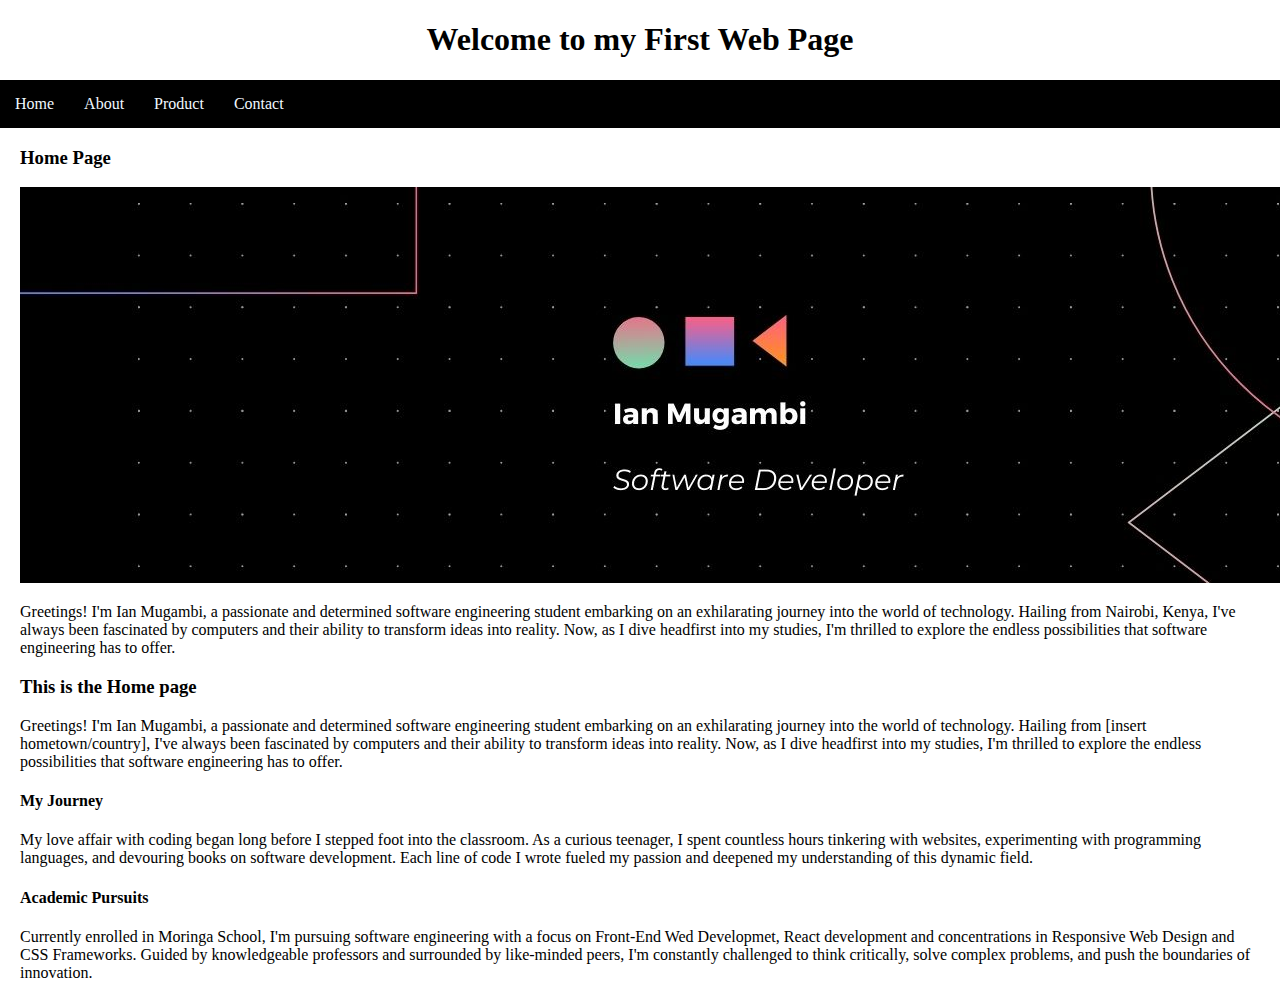
<file: index.html>
<!DOCTYPE html>
<html lang="en">
<head>
<meta charset="UTF-8">
<meta name="authors" content="Moe">
<meta name="description" content="Practicing and Learning HTML">
<title>Mugambi Kinoti</title>
<link rel="icon" href="icon.png" type="image/x-icon">
<link rel="stylesheet" href="style.css" type="text/css">
</head>

<body>
    <h1>Welcome to my First Web Page</h1>

    <nav class="navbar">
        <ul>
            <li><a href="index.html">Home</a></li>
            <li><a href="about.html">About</a></li>   
            <li><a href="product.html">Product</a></li>
            <li><a href="contact.html">Contact</a></li>
            </ul>

    </nav>

    <main>
        <h3>Home Page</h3>

        <img class="img-link" src="Black Technology LinkedIn Banner.jpg" alt="LinkedIn">

        <p>Greetings! I'm Ian Mugambi, a passionate and determined software engineering student embarking on an exhilarating journey into the world of technology. Hailing from Nairobi, Kenya, I've always been fascinated by computers and their ability to transform ideas into reality. Now, as I dive headfirst into my studies, I'm thrilled to explore the endless possibilities that software engineering has to offer.</p>
        <h3>This is the Home page</h3>
        <p>Greetings! I'm Ian Mugambi, a passionate and determined software engineering student embarking on an exhilarating journey into the world of technology. Hailing from [insert hometown/country], I've always been fascinated by computers and their ability to transform ideas into reality. Now, as I dive headfirst into my studies, I'm thrilled to explore the endless possibilities that software engineering has to offer.</p>
    <h4>My Journey</h4>

    <p>My love affair with coding began long before I stepped foot into the classroom. As a curious teenager, I spent countless hours tinkering with websites, experimenting with programming languages, and devouring books on software development. Each line of code I wrote fueled my passion and deepened my understanding of this dynamic field.</p>
    <h4>Academic Pursuits</h4>
    
<p>Currently enrolled in Moringa School, I'm pursuing software engineering with a focus on Front-End Wed Developmet, React development and concentrations in Responsive Web Design and CSS Frameworks. Guided by knowledgeable professors and surrounded by like-minded peers, I'm constantly challenged to think critically, solve complex problems, and push the boundaries of innovation.</p>

    </main>
</body>

</html>
</file>
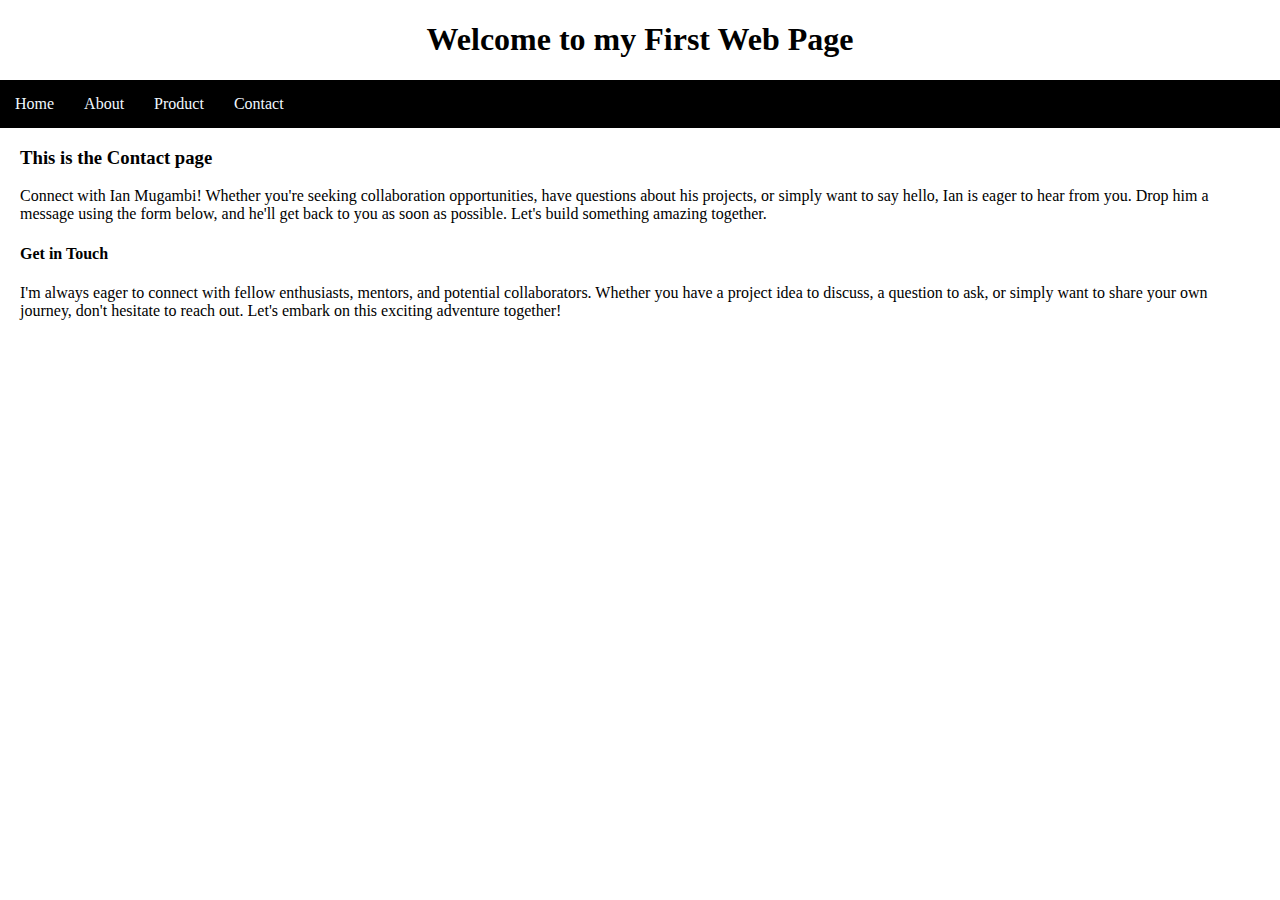
<file: contact.html>
<!DOCTYPE html>
<html lang="en">
<head>
<meta charset="UTF-8">
<meta name="authors" content="Moe">
<meta name="description" content="Practicing and Learning HTML">
<title>Mugambi Kinoti</title>
<link rel="icon" href="icon.png" type="image/x-icon">
<link rel="stylesheet" href="style.css" type="text/css">
</head>

<body>
    <h1>Welcome to my First Web Page</h1>

    <nav class="navbar">
        <ul>
            <li><a href="index.html">Home</a></li>
            <li><a href="about.html">About</a></li>   
            <li><a href="product.html">Product</a></li>
            <li><a href="contact.html">Contact</a></li>
            </ul>

    </nav>

    <main>
        <h3>This is the Contact page</h3>
        <p>Connect with Ian Mugambi!

            Whether you're seeking collaboration opportunities, have questions about his projects, or simply want to say hello, Ian is eager to hear from you. Drop him a message using the form below, and he'll get back to you as soon as possible. Let's build something amazing together.</p>

            <h4>Get in Touch</h4>
            <p>I'm always eager to connect with fellow enthusiasts, mentors, and potential collaborators. Whether you have a project idea to discuss, a question to ask, or simply want to share your own journey, don't hesitate to reach out. Let's embark on this exciting adventure together!</p>
    </main>
</body>

</html>
</file>
<file: style.css>
body{
    margin: 0px
}
main{
    margin-left: 20px;
    margin-right: 20px;
}
h1{
    text-align: center;
}
.navbar ul{
    list-style-type: none;
    background-color: black;
    padding: 0px;
    margin: 0px;
    overflow: hidden;
}
.navbar a{
    color: aliceblue;
    text-decoration: none;
    padding: 15px;
    display: block;
    text-align: center;
}
.navbar a:hover{
    background-color: cyan;
}
.navbar li{
    float:left
}

.img-cod{
    width: 500px;
}

.img-bik{
    width: 650px;
}
</file>
